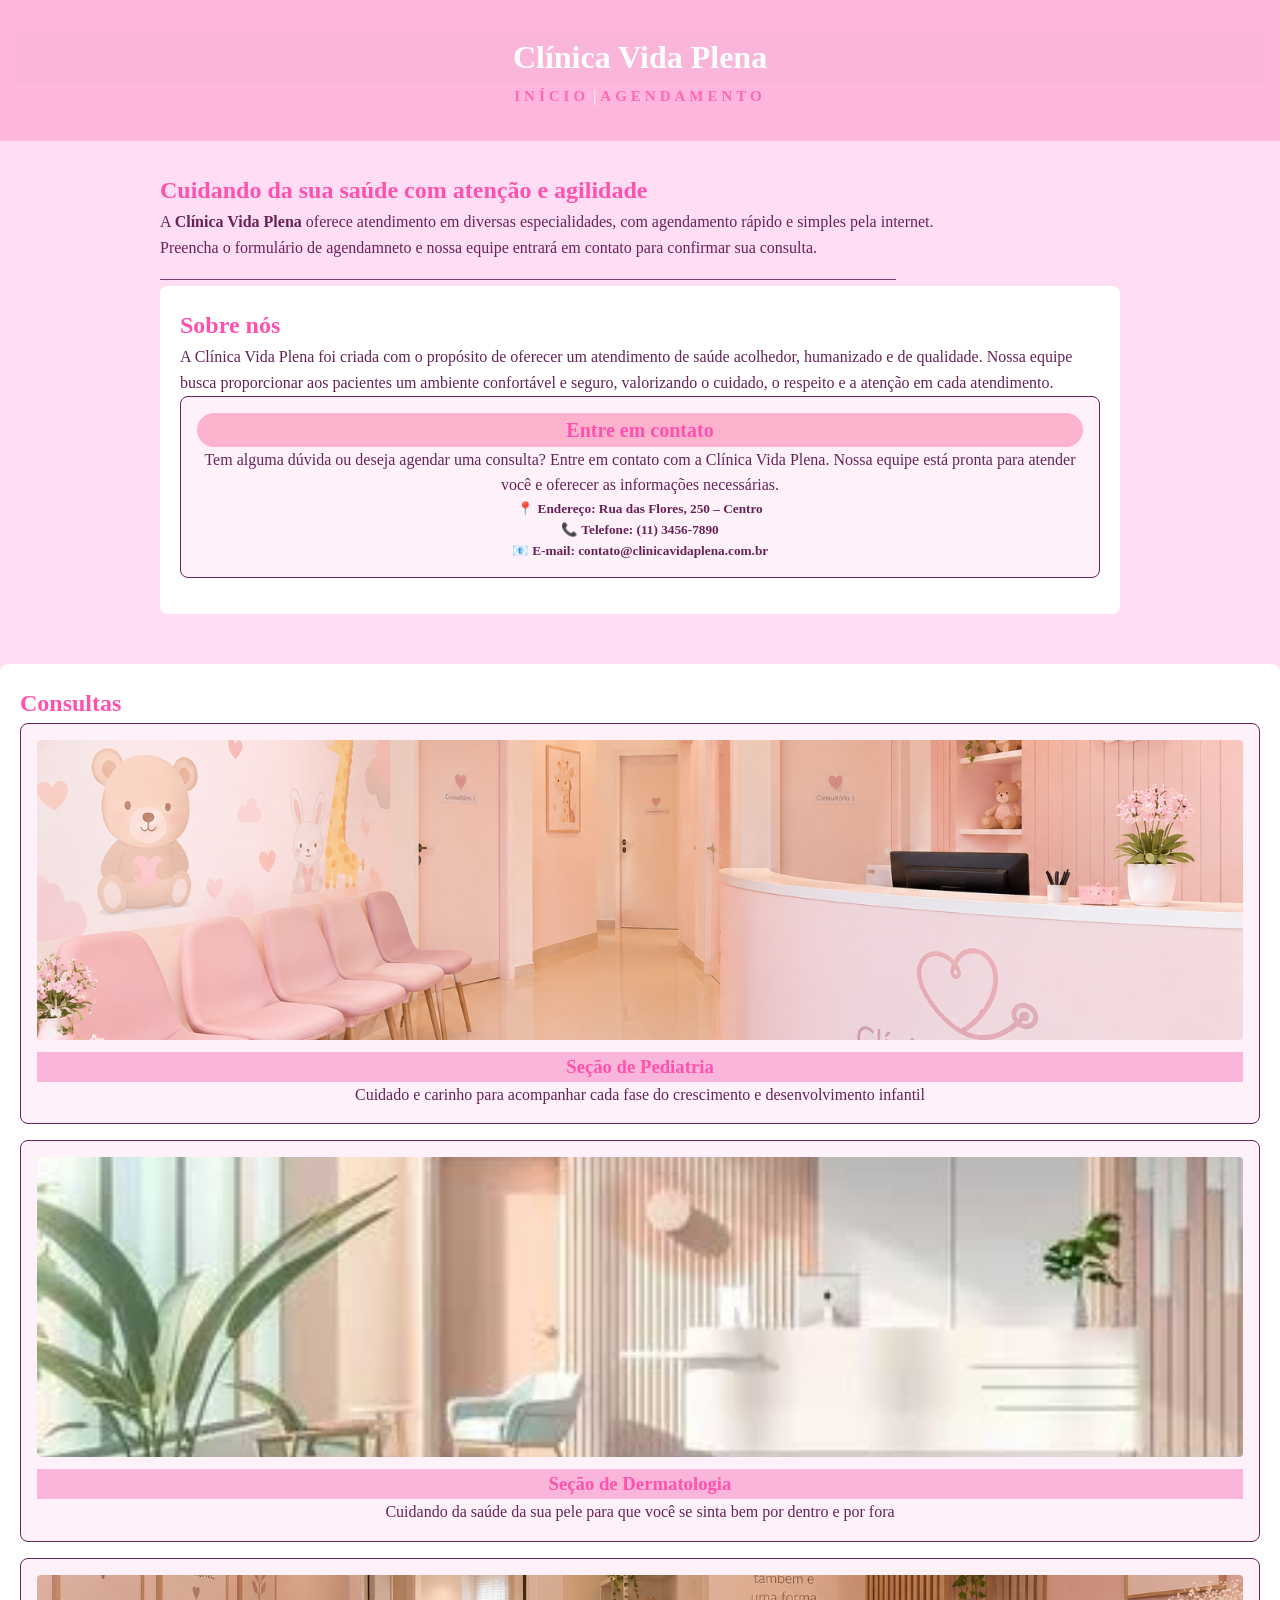
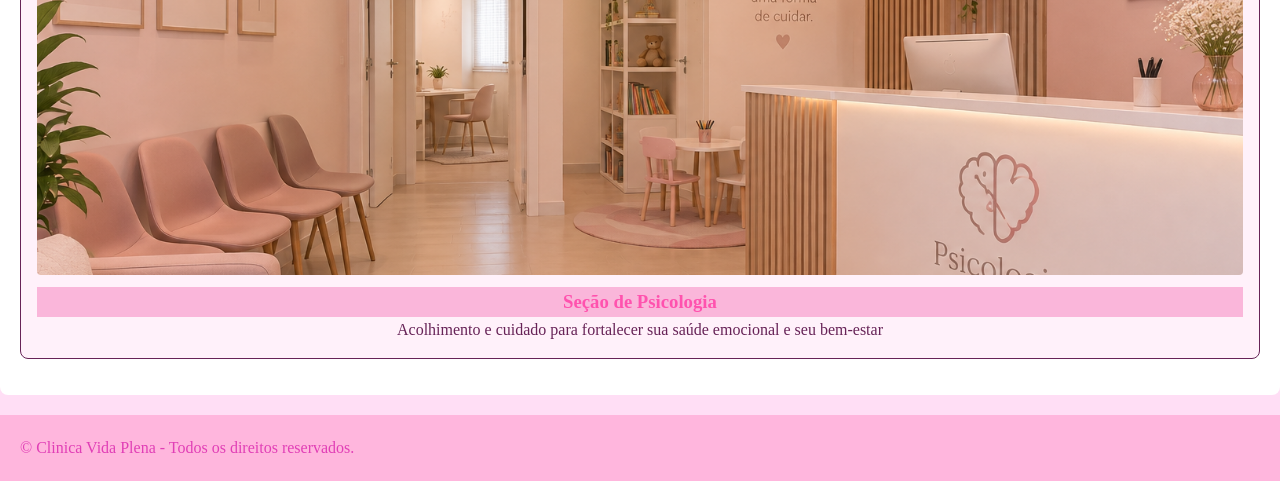
<file: index.html>
<!DOCTYPE html>
<html lang="pt-BR">
<head>
    <meta charset="UTF-8">
    <meta name="viewport" content="width=device-width, initial-scale=1.0">
    <title>Clínica Vida Plena</title>
    <link rel="stylesheet" href="style.css">
</head>

<body>
    <header>
        <h1>Clínica Vida Plena</h1>
        <nav>
            <a href="index.html">Início</a> |
            <a href="agendamento.html">Agendamento</a>
        </nav>
    </header>

    <main>
        <h2>Cuidando da sua saúde com atenção e agilidade</h2>
        <p>
            A <strong>Clínica Vida Plena</strong> oferece atendimento em diversas especialidades, com agendamento rápido e simples pela internet.
        </p>
        <p>
            Preencha o formulário de agendamneto e nossa equipe entrará em contato para confirmar sua consulta.
        </p>
        <p>____________________________________________________________________________________________</p>

        <section id="Consultas">
            
            <h2>Sobre nós</h2>
                <p>A Clínica Vida Plena foi criada com o propósito de oferecer um atendimento de saúde acolhedor, humanizado e de qualidade. Nossa equipe busca proporcionar aos pacientes um ambiente confortável e seguro, valorizando o cuidado, o respeito e a atenção em cada atendimento.</p>
            </article>
            <article class="card">
                

                <h3 class="entre-em-contato">Entre em contato</h3>
                <p>Tem alguma dúvida ou deseja agendar uma consulta? Entre em contato com a Clínica Vida Plena. Nossa equipe está pronta para atender você e oferecer as informações necessárias.</p>
                <h5>📍 Endereço: Rua das Flores, 250 – Centro <br>
                📞 Telefone: (11) 3456-7890 <br>
                📧 E-mail: contato@clinicavidaplena.com.br<h5>
            </article>
    </main>

    <section id="consultas">
            <h2>Consultas</h2>
            <article class="card">
                <div class="foto" id="foto-pediatria"></div>
                <h3>Seção de Pediatria</h3>
                <p>Cuidado e carinho para acompanhar cada fase do crescimento e desenvolvimento infantil</p>
            </article>
            <article class="card">
                <div class="foto" id="foto-dermatologia"></div>
                <h3>Seção de Dermatologia</h3>
                <p>Cuidando da saúde da sua pele para que você se sinta bem por dentro e por fora</p>
            </article>
            <article class="card">
                <div class="foto" id="foto-psicologia"></div>
                <h3>Seção de Psicologia</h3>
                <p>Acolhimento e cuidado para fortalecer sua saúde emocional e seu bem-estar</p>
            </article>
        </section>

    <footer>
        <p>
           &copy; Clinica Vida Plena - Todos os direitos reservados.
        </p>
    </footer>
</body>
</html>
</file>
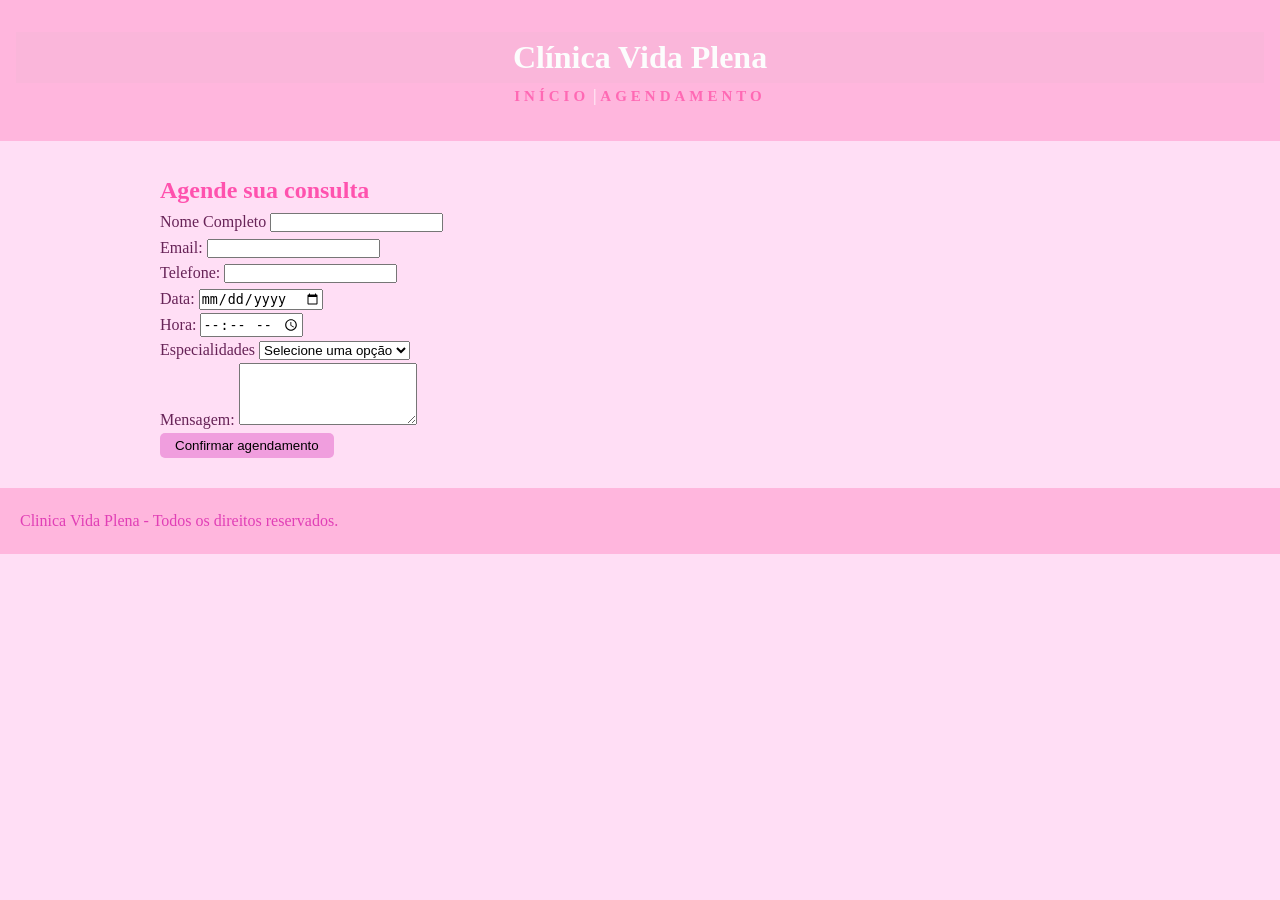
<file: agendamento.html>
<!DOCTYPE html>
<html lang="pt-BR">

<head>
    <meta charset="UTF-8">
    <meta name="viewport" content="width=device-width, initial-scale=1.0">
    <title>Agendamento - Clinica Vida Plena</title>
    <link rel="stylesheet" href="style.css">
</head>
 

<body>
    <header>
   
        <h1>Clínica Vida Plena</h1>
        <nav>
            <a href="index.html">Início</a> |
            <a href="agendamneto.html">Agendamento</a>
        </nav>
        
    </header>

    <main>
        <h2>Agende sua consulta</h2>
         <form action="#" method="post">
            <label for="nome">Nome Completo</label>
            <input type="text" name="nome" id="nome" required>
            <br>

            <label for="email">Email:</label>
            <input type="email" name="email" id="email">
            <br>

            <label for="telefone">Telefone:</label>
            <input 
                type="tel" 
                name="telefone" 
                id="telefone" 
                required
                inputmode="numeric"
                maxlength="15"
                pattern="(?:\(?[1-9]{2}\)?\s?)?(?:9\d{4}|\d{4})-?\d{4}"
                title="Digite com o DDD.Ex (17) 99674-2630 ou 17996742630"
                >
            <br>
            <label for="data">Data:</label>
            <input type="date" name="data" id="data" required>
            <br>

            <label for="hora">Hora:</label>
            <input type="time" name="hora" id="hora" required>
            <br>

            <label for="especialidades">Especialidades</label>
            <select name="especialidades" id="especialidades" required>
                <option value="">Selecione uma opção</option>
                <option value="clinico-geral">Clinico Geral</option>
                <option value="cardiologia">Cardiologia</option>
                <option value="dermatologia">Dermatologia</option>
                <option value="pediatria">Pediatria</option>
            </select>
            <br>
            <label for="mensagem">Mensagem:</label>
            <textarea name="mensagem" id="mensagem" rows="4"></textarea>
            <br>
            <button type="submit">Confirmar agendamento</button>

        </form>
    </main>

    <footer>
        <p>
            Clinica Vida Plena - Todos os direitos reservados.
        </p>
    </footer>
</body>

</html>
</file>
<file: style.css>
* {
    margin: 0;
    padding: 0;
    box-sizing: border-box;
}
/* ===== BASE ===== */

body {
    font-family: Georgia, 'Times New Roman', Times, serif;
    color: rgb(103, 35, 87);
    background-color: #ffdef5;
    line-height: 1.6;
}
/* ===== CABEÇALHO E RODAPÉ ===== */

header {
    background-color: #ffb6dd;
    color: rgb(255, 255, 255);
    padding: 32px 16px;
    text-align: center;
}
footer {
    background-color: #ffb6dd;
    color: rgb(225, 63, 182);
    padding: 20px;
}
/* ===== CONTEÚDO PRINCIPAL ===== */

main {
    max-width: 1000px;
    margin: 0 auto;
    padding: 30px 20px;
}
/* ===== MENU ===== */

nav ul {
    list-style: none;
    display: flex;
    justify-content: center;
    gap: 20px;
}

nav a:hover {
color: rgb(247, 11, 156);
}

nav a {
    color: hotpink;
    text-decoration: none;
    font-weight: 550;
    font-size: 15px;
    text-transform: uppercase;
    letter-spacing: 4px;
}

h1, h3 {
 background-color: #fab6da;
 color: rgb(252, 253, 253);
 
}
h2, h3 {
    color:  #ff52ae;
    justify-content: center;
}

section {
    background-color: white;
    padding: 20px;
    margin-bottom: 20px;
    border-radius: 8px;
}

/*Seletor classe e ID*/
.cartao {
    background-color: rgb(255, 255, 255);
    padding: 20px;
    margin: 15px;
    border-radius: 10px;
}

#destaque {
    background-color: #901b46;
    padding: 30px;
    text-align: center;
    border-radius: 15px;
}

button {
    background-color: rgb(240, 158, 222);
    color: black;
    padding: 5px 15px;
    border: none;
    border-radius: 5px;
}

.entre-em-contato {
    background-color: #fc94baab;
    max-width: 1000px;
    padding: 1px 250px;
    border-radius: 20px;
    font-size: 20px;
}

.card {
    background-color: rgb(255, 241, 250);
    border: 1px solid;
    border-radius: 8px;
    padding: 16px;
    margin-bottom: 16px;
    text-align: center;
}

.foto {
    background-color: rgb(255, 222, 239);
    background-size: cover;
    background-position: center;
    height: 160px;
    border-radius: 4px;
    margin-bottom: 12px;
}

.pacote {
    padding: 12px;
    border-radius: 4px;
    font-weight: bold;
    text-align: center;
    margin-bottom: 12px;
}

.pacote-essencial {
    background-color: rgb(255, 220, 238);
    border-left: 4px solid #fc2078;

}

.pacote-premium {
    background-color: rgb(255, 242, 251);
    color: #6f475b;
    border-left: 4px solid #6f475a;
}

#foto-pediatria {
    background-image: url(pediatria.png);
    padding: 50px;
    height: 300px;
}

#foto-psicologia {
     background-image: url(psicologia2.png);
    padding: 50px;
    height: 300px;

}

#foto-dermatologia {
     background-image: url(dermatologia.jpg);
    padding: 50px;
    height: 300px;

}
</file>
